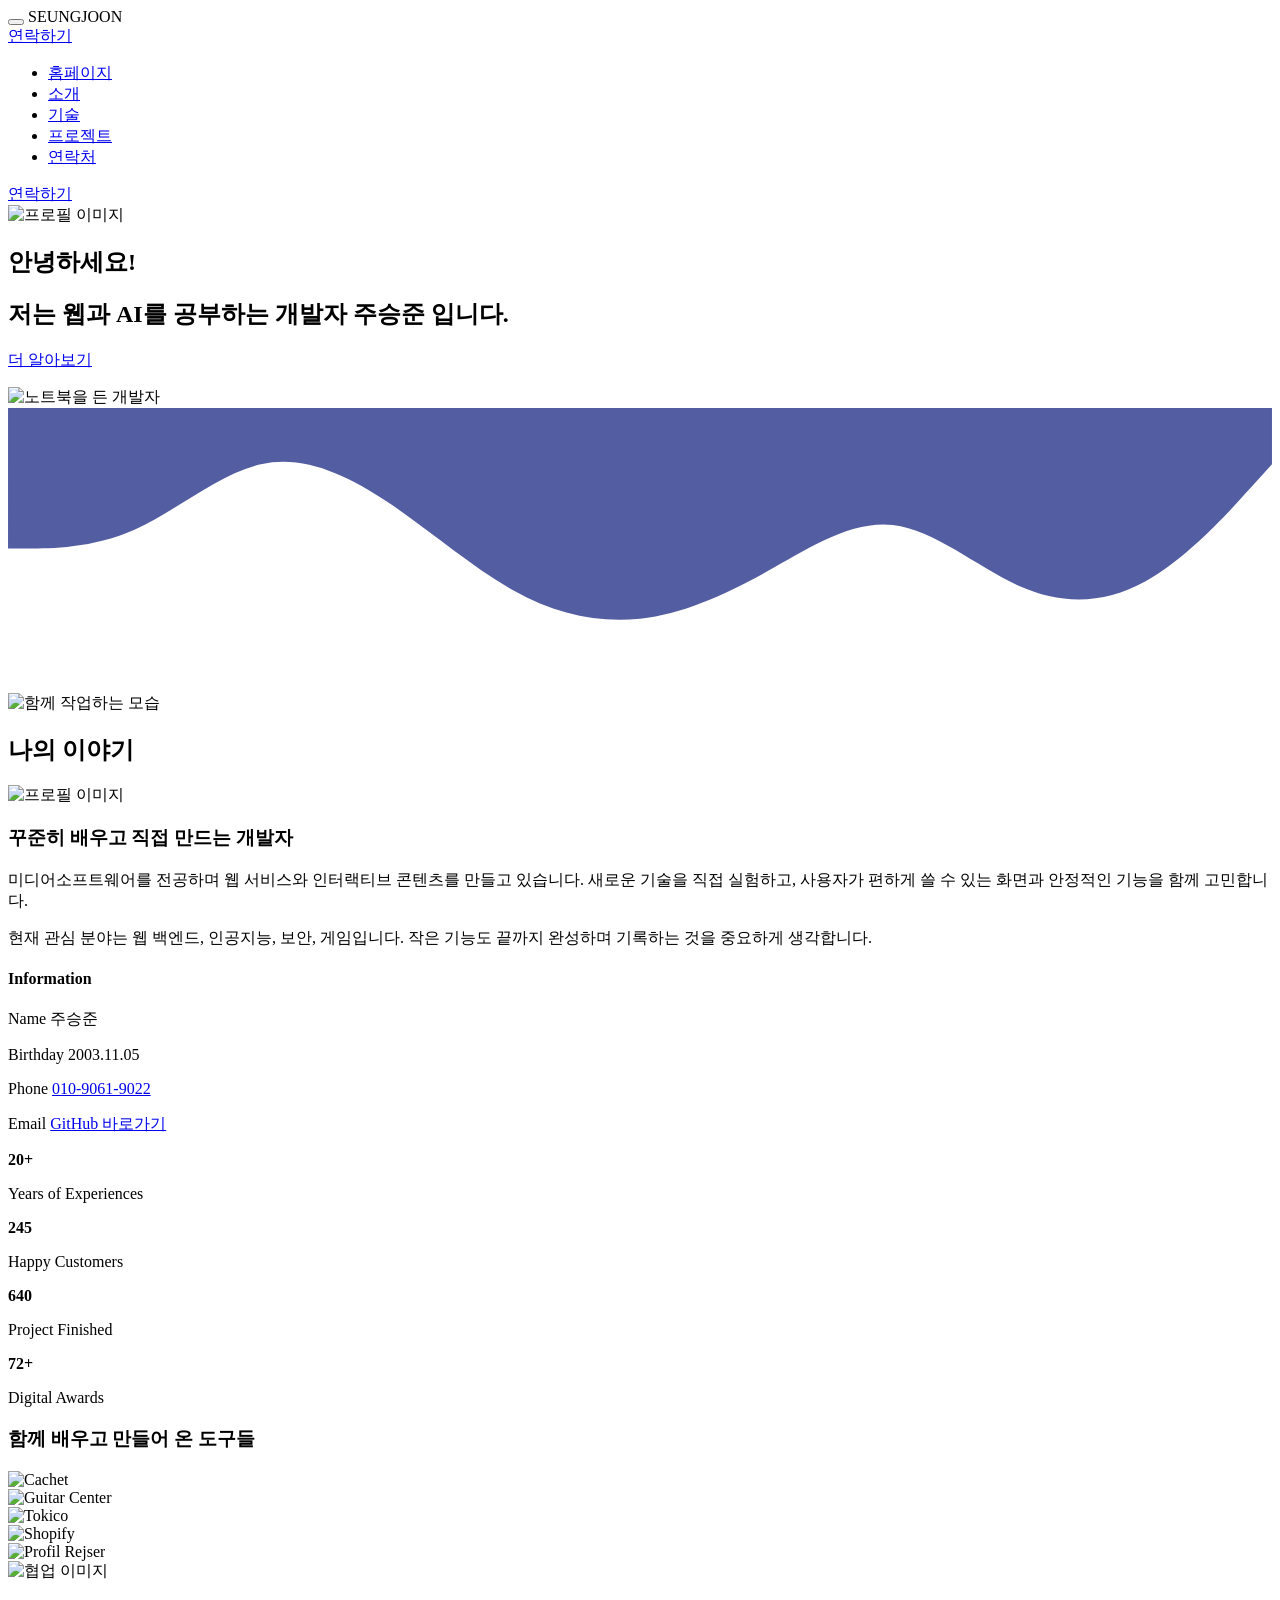
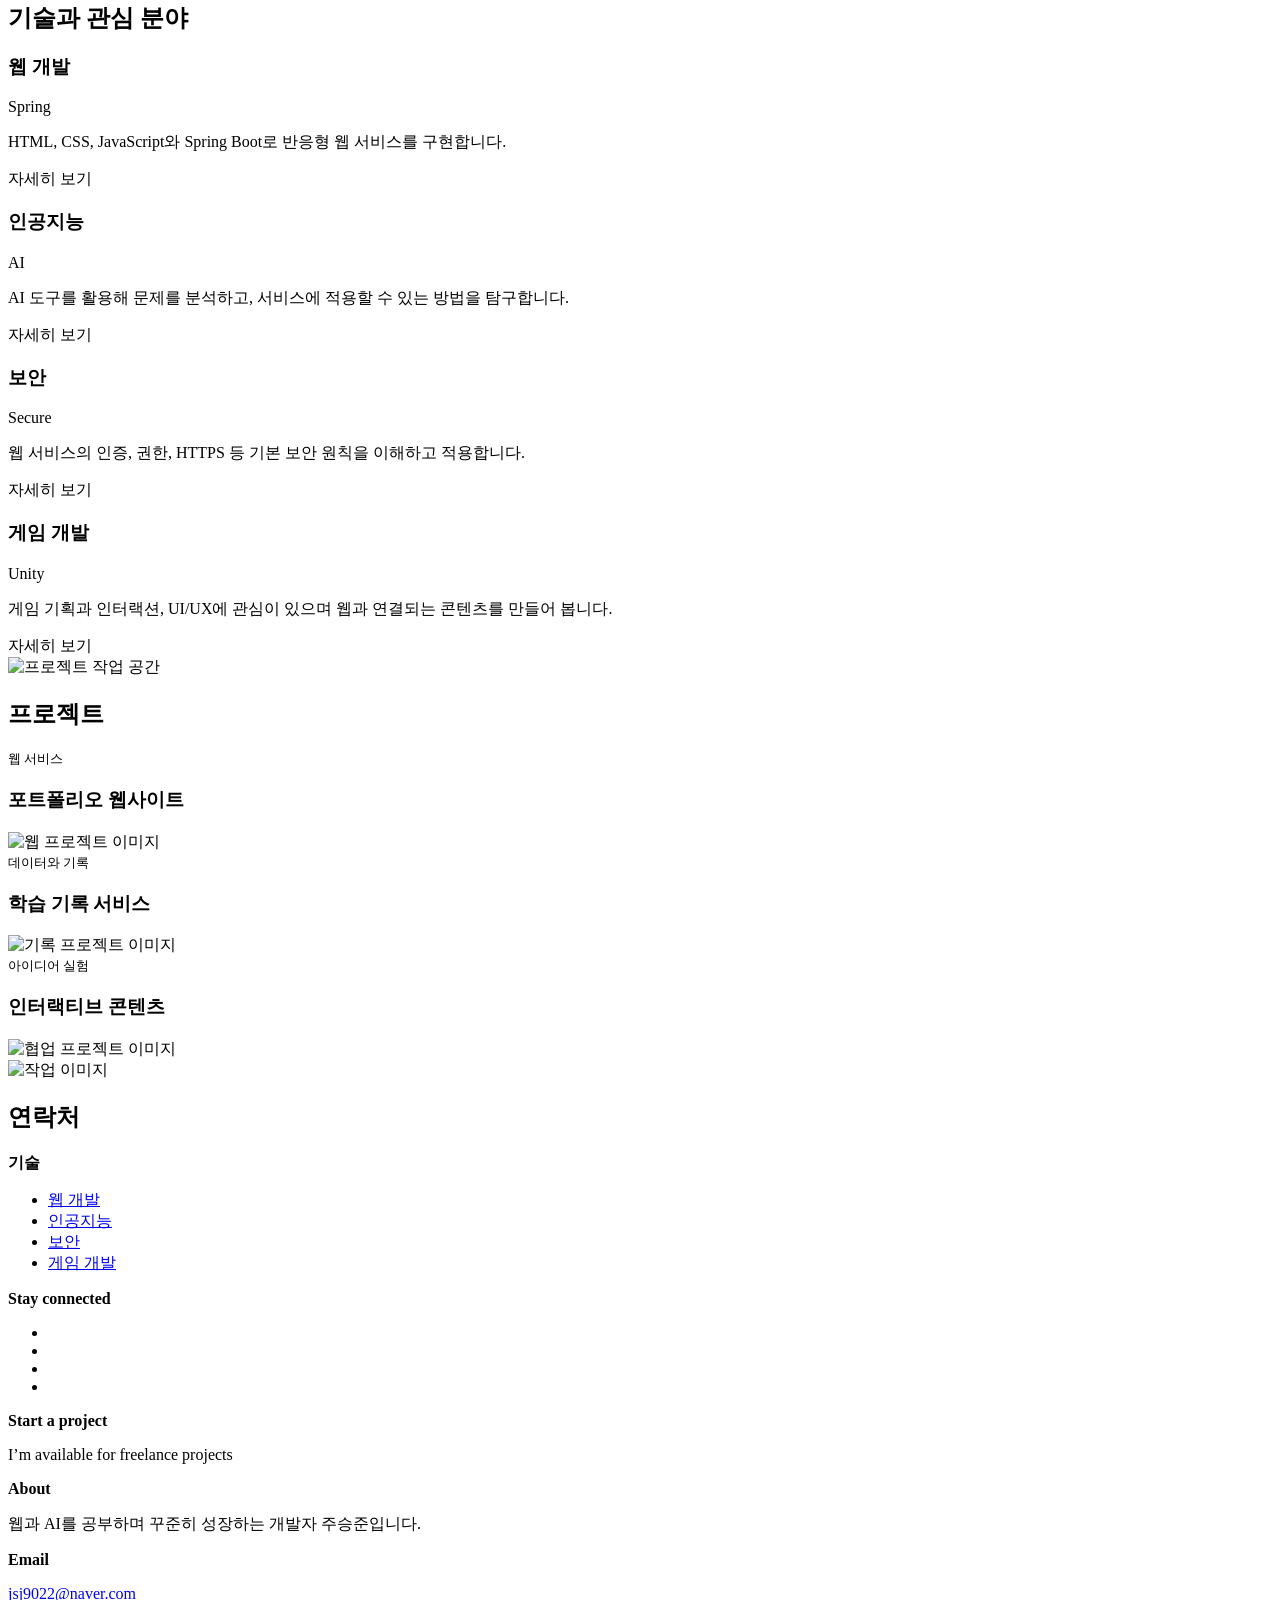
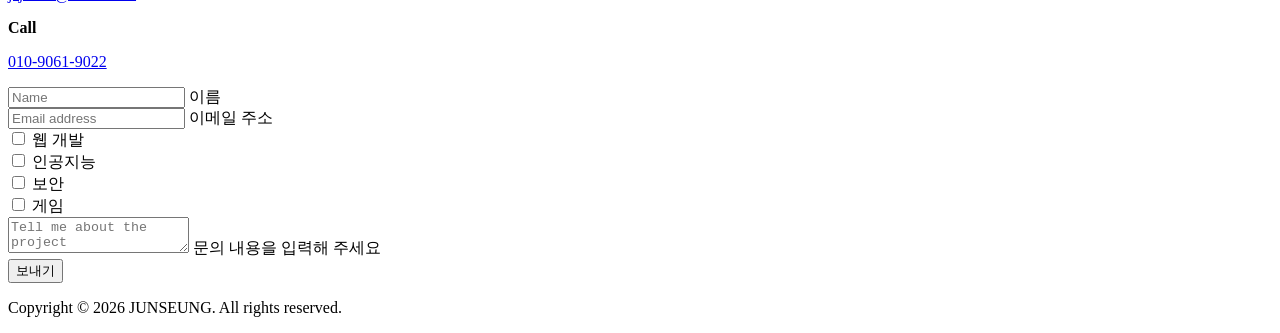
<file: src/main/resources/templates/index.html>
<!doctype html>
<html lang="ko" xmlns:th="http://www.thymeleaf.org">
    <head>
        <meta charset="utf-8">
        <meta name="viewport" content="width=device-width, initial-scale=1">

        <meta name="description" content="웹, AI, 보안, 게임을 공부하는 개발자 포트폴리오">
        <meta name="author" content="주승준">

        <title>주승준 | 개발자 포트폴리오</title>

        <!-- CSS FILES -->
        <link rel="preconnect" href="https://fonts.googleapis.com">
        
        <link rel="preconnect" href="https://fonts.gstatic.com" crossorigin>
        
        <link href="https://fonts.googleapis.com/css2?family=DM+Sans:wght@400;500;700&display=swap" rel="stylesheet">

        <link th:href="@{/css/bootstrap.min.css}" rel="stylesheet">

        <link th:href="@{/css/bootstrap-icons.css}" rel="stylesheet">

        <link th:href="@{/css/magnific-popup.css}" rel="stylesheet">

        <link th:href="@{/css/templatemo-first-portfolio-style.css}" rel="stylesheet">
        
<!--

TemplateMo 578 First Portfolio

https://templatemo.com/tm-578-first-portfolio

-->
    </head>
    
    <body>

        <section class="preloader">
            <div class="spinner">
                <span class="spinner-rotate"></span>    
            </div>
        </section>

        <nav class="navbar navbar-expand-lg">
            <div class="container">

                <button class="navbar-toggler" type="button" data-bs-toggle="collapse" data-bs-target="#navbarNav" aria-controls="navbarNav" aria-expanded="false" aria-label="Toggle navigation">
                    <span class="navbar-toggler-icon"></span>
                </button>

                <a th:href="@{/}" class="navbar-brand mx-auto mx-lg-0">SEUNGJOON</a>

                <div class="d-flex align-items-center d-lg-none">
                    <i class="navbar-icon bi-telephone-plus me-3"></i>
                    <a class="custom-btn btn" href="#section_5">
                        연락하기
                    </a>
                </div>

                <div class="collapse navbar-collapse" id="navbarNav">
                    <ul class="navbar-nav ms-lg-5">
                        <li class="nav-item">
                            <a class="nav-link click-scroll" href="#section_1">홈페이지</a>
                        </li>

                        <li class="nav-item">
                            <a class="nav-link click-scroll" href="#section_2">소개</a>
                        </li>

                        <li class="nav-item">
                            <a class="nav-link click-scroll" href="#section_3">기술</a>
                        </li>

                        <li class="nav-item">
                            <a class="nav-link click-scroll" href="#section_4">프로젝트</a>
                        </li>

                        <li class="nav-item">
                            <a class="nav-link click-scroll" href="#section_5">연락처</a>
                        </li>
                    </ul>

                    <div class="d-lg-flex align-items-center d-none ms-auto">
                        <i class="navbar-icon bi-telephone-plus me-3"></i>
                        <a class="custom-btn btn" href="#section_5">
                            연락하기
                        </a>
                    </div>
                </div>

            </div>
        </nav>

        <main>

            <section class="hero d-flex justify-content-center align-items-center" id="section_1">
                <div class="container">
                    <div class="row">

                        <div class="col-lg-7 col-12">
                            <div class="hero-text">
                                <div class="hero-title-wrap d-flex align-items-center mb-4">
                                    <img th:src="@{/images/happy-bearded-young-man.jpg}" class="avatar-image avatar-image-large img-fluid" alt="프로필 이미지">

                                    <h1 class="hero-title ms-3 mb-0">안녕하세요!</h1>
                                </div>

                                <h2 class="mb-4">저는 웹과 AI를 공부하는 개발자 주승준 입니다.</h2>
                                <p class="mb-4"><a class="custom-btn btn custom-link" href="#section_2">더 알아보기</a></p>
                            </div>
                        </div>

                        <div class="col-lg-5 col-12 position-relative">
                            <div class="hero-image-wrap"></div>
                            <img th:src="@{/images/portrait-happy-excited-man-holding-laptop-computer.png}" class="hero-image img-fluid" alt="노트북을 든 개발자">
                        </div>

                    </div>
                </div>

                <svg xmlns="http://www.w3.org/2000/svg" viewBox="0 0 1440 320"><path fill="#535da1" fill-opacity="1" d="M0,160L24,160C48,160,96,160,144,138.7C192,117,240,75,288,64C336,53,384,75,432,106.7C480,139,528,181,576,208C624,235,672,245,720,240C768,235,816,213,864,186.7C912,160,960,128,1008,133.3C1056,139,1104,181,1152,202.7C1200,224,1248,224,1296,197.3C1344,171,1392,117,1416,90.7L1440,64L1440,0L1416,0C1392,0,1344,0,1296,0C1248,0,1200,0,1152,0C1104,0,1056,0,1008,0C960,0,912,0,864,0C816,0,768,0,720,0C672,0,624,0,576,0C528,0,480,0,432,0C384,0,336,0,288,0C240,0,192,0,144,0C96,0,48,0,24,0L0,0Z"></path></svg>
            </section>


            <section class="about section-padding" id="section_2">
                <div class="container">
                    <div class="row">

                        <div class="col-lg-6 col-12">
                            <img th:src="@{/images/couple-working-from-home-together-sofa.jpg}" class="about-image img-fluid" alt="함께 작업하는 모습">
                        </div>

                        <div class="col-lg-6 col-12 mt-5 mt-lg-0">
                            <div class="about-thumb">

                                <div class="section-title-wrap d-flex justify-content-end align-items-center mb-4">
                                    <h2 class="text-white me-4 mb-0">나의 이야기</h2>

                                    <img th:src="@{/images/happy-bearded-young-man.jpg}" class="avatar-image img-fluid" alt="프로필 이미지">
                                </div>

                                <h3 class="pt-2 mb-3">꾸준히 배우고 직접 만드는 개발자</h3>

                                <p>미디어소프트웨어를 전공하며 웹 서비스와 인터랙티브 콘텐츠를 만들고 있습니다. 새로운 기술을 직접 실험하고, 사용자가 편하게 쓸 수 있는 화면과 안정적인 기능을 함께 고민합니다.</p>

                                <p>현재 관심 분야는 웹 백엔드, 인공지능, 보안, 게임입니다. 작은 기능도 끝까지 완성하며 기록하는 것을 중요하게 생각합니다.</p>
                            </div>
                        </div>

                    </div>
                </div>
            </section>

            <section class="featured section-padding">
                <div class="container">
                    <div class="row">

                        <div class="col-lg-6 col-12">
                            <div class="profile-thumb">
                                <div class="profile-title">
                                    <h4 class="mb-0">Information</h4>
                                </div>

                                <div class="profile-body">
                                    <p>
                                        <span class="profile-small-title">Name</span> 
                                        <span>주승준</span>
                                    </p>

                                    <p>
                                        <span class="profile-small-title">Birthday</span> 
                                        <span>2003.11.05</span>
                                    </p>

                                    <p>
                                        <span class="profile-small-title">Phone</span> 
                                         <span><a href="tel:010-9061-9022">010-9061-9022</a></span>
                                    </p>

                                    <p>
                                        <span class="profile-small-title">Email</span> 
                                        <span><a href="https://github.com/" target="_blank" rel="noopener noreferrer">GitHub 바로가기</a></span>
                                    </p>
                                </div>
                            </div>
                        </div>

                        <div class="col-lg-6 col-12 mt-5 mt-lg-0">
                            <div class="about-thumb">
                                <div class="row">
                                    <div class="col-lg-6 col-6 featured-border-bottom py-2">
                                        <strong class="featured-numbers">20+</strong>

                                        <p class="featured-text">Years of Experiences</p>
                                    </div>

                                    <div class="col-lg-6 col-6 featured-border-start featured-border-bottom ps-5 py-2">
                                        <strong class="featured-numbers">245</strong>

                                        <p class="featured-text">Happy Customers</p>
                                    </div>

                                    <div class="col-lg-6 col-6 pt-4">
                                        <strong class="featured-numbers">640</strong>

                                        <p class="featured-text">Project Finished</p>
                                    </div>

                                    <div class="col-lg-6 col-6 featured-border-start ps-5 pt-4">
                                        <strong class="featured-numbers">72+</strong>

                                        <p class="featured-text">Digital Awards</p>
                                    </div>
                                </div>
                            </div>
                        </div>

                    </div>
                </div>
            </section>


            <section class="clients section-padding">
                <div class="container">
                    <div class="row align-items-center">

                        <div class="col-lg-12 col-12">
                            <h3 class="text-center mb-5">함께 배우고 만들어 온 도구들</h3>
                        </div>

                        <div class="col-lg-2 col-4 ms-auto clients-item-height">
                            <img th:src="@{/images/clients/cachet.svg}" class="clients-image img-fluid" alt="Cachet">
                        </div>

                        <div class="col-lg-2 col-4 clients-item-height">
                            <img th:src="@{/images/clients/guitar-center.svg}" class="clients-image img-fluid" alt="Guitar Center">
                        </div>

                        <div class="col-lg-2 col-4 clients-item-height">
                            <img th:src="@{/images/clients/tokico.svg}" class="clients-image img-fluid" alt="Tokico">
                        </div>

                        <div class="col-lg-2 col-4 clients-item-height">
                            <img th:src="@{/images/clients/shopify.svg}" class="clients-image img-fluid" alt="Shopify">
                        </div>

                        <div class="col-lg-2 col-4 me-auto clients-item-height">
                            <img th:src="@{/images/clients/profil-rejser.svg}" class="clients-image img-fluid" alt="Profil Rejser">
                        </div>

                    </div>
                </div>
            </section>


            <section class="services section-padding" id="section_3">
                <div class="container">
                    <div class="row">

                        <div class="col-lg-10 col-12 mx-auto">
                            <div class="section-title-wrap d-flex justify-content-center align-items-center mb-5">
                                <img th:src="@{/images/handshake-man-woman-after-signing-business-contract-closeup.jpg}" class="avatar-image img-fluid" alt="협업 이미지">

                                <h2 class="text-white ms-4 mb-0">기술과 관심 분야</h2>
                            </div>

                            <div class="row pt-lg-5">
                                <div class="col-lg-6 col-12">
                                    <div class="services-thumb">
                                        <div class="d-flex flex-wrap align-items-center border-bottom mb-4 pb-3">
                                            <h3 class="mb-0">웹 개발</h3>

                                            <div class="services-price-wrap ms-auto">
                                                <p class="services-price-text mb-0">Spring</p>
                                                <div class="services-price-overlay"></div>
                                            </div>
                                        </div>

                                        <p>HTML, CSS, JavaScript와 Spring Boot로 반응형 웹 서비스를 구현합니다.</p>

                                        <a th:href="@{/detailed_web.html}" target="_blank" rel="noopener noreferrer" class="custom-btn custom-border-btn btn mt-3">자세히 보기</a>

                                        <div class="services-icon-wrap d-flex justify-content-center align-items-center">
                                            <i class="services-icon bi-globe"></i>
                                        </div>
                                    </div>
                                </div>

                                <div class="col-lg-6 col-12">
                                    <div class="services-thumb services-thumb-up">
                                        <div class="d-flex flex-wrap align-items-center border-bottom mb-4 pb-3">
                                            <h3 class="mb-0">인공지능</h3>

                                            <div class="services-price-wrap ms-auto">
                                                <p class="services-price-text mb-0">AI</p>
                                                <div class="services-price-overlay"></div>
                                            </div>
                                        </div>

                                        <p>AI 도구를 활용해 문제를 분석하고, 서비스에 적용할 수 있는 방법을 탐구합니다.</p>

                                        <a th:href="@{/detailed_ai.html}" target="_blank" rel="noopener noreferrer" class="custom-btn custom-border-btn btn mt-3">자세히 보기</a>

                                        <div class="services-icon-wrap d-flex justify-content-center align-items-center">
                                            <i class="services-icon bi-robot"></i>
                                        </div>
                                    </div>
                                </div>

                                <div class="col-lg-6 col-12">
                                    <div class="services-thumb">
                                        <div class="d-flex flex-wrap align-items-center border-bottom mb-4 pb-3">
                                            <h3 class="mb-0">보안</h3>

                                            <div class="services-price-wrap ms-auto">
                                                <p class="services-price-text mb-0">Secure</p>
                                                <div class="services-price-overlay"></div>
                                            </div>
                                        </div>

                                        <p>웹 서비스의 인증, 권한, HTTPS 등 기본 보안 원칙을 이해하고 적용합니다.</p>

                                        <a th:href="@{/detailed_security.html}" target="_blank" rel="noopener noreferrer" class="custom-btn custom-border-btn btn mt-3">자세히 보기</a>

                                        <div class="services-icon-wrap d-flex justify-content-center align-items-center">
                                            <i class="services-icon bi-shield-lock"></i>
                                        </div>
                                    </div>
                                </div>

                                <div class="col-lg-6 col-12">
                                    <div class="services-thumb services-thumb-up">
                                        <div class="d-flex flex-wrap align-items-center border-bottom mb-4 pb-3">
                                            <h3 class="mb-0">게임 개발</h3>

                                            <div class="services-price-wrap ms-auto">
                                                <p class="services-price-text mb-0">Unity</p>
                                                <div class="services-price-overlay"></div>
                                            </div>
                                        </div>

                                        <p>게임 기획과 인터랙션, UI/UX에 관심이 있으며 웹과 연결되는 콘텐츠를 만들어 봅니다.</p>

                                        <a th:href="@{/detailed_game.html}" target="_blank" rel="noopener noreferrer" class="custom-btn custom-border-btn btn mt-3">자세히 보기</a>

                                        <div class="services-icon-wrap d-flex justify-content-center align-items-center">
                                            <i class="services-icon bi-controller"></i>
                                        </div>
                                    </div>
                                </div>
                            </div>
                        </div>
                    </div>
                </div>
            </section>


            <section class="projects section-padding" id="section_4">
                <div class="container">
                    <div class="row">

                        <div class="col-lg-8 col-md-8 col-12 ms-auto">
                            <div class="section-title-wrap d-flex justify-content-center align-items-center mb-4">
                                <img th:src="@{/images/white-desk-work-study-aesthetics.jpg}" class="avatar-image img-fluid" alt="프로젝트 작업 공간">

                                <h2 class="text-white ms-4 mb-0">프로젝트</h2>
                            </div>
                        </div>

                        <div class="clearfix"></div>

                        <div class="col-lg-4 col-md-6 col-12">
                            <div class="projects-thumb">
                                <div class="projects-info">
                                    <small class="projects-tag">웹 서비스</small>

                                    <h3 class="projects-title">포트폴리오 웹사이트</h3>
                                </div>

                                <a th:href="@{/images/projects/nikhil-KO4io-eCAXA-unsplash.jpg}" class="popup-image">
                                    <img th:src="@{/images/projects/nikhil-KO4io-eCAXA-unsplash.jpg}" class="projects-image img-fluid" alt="웹 프로젝트 이미지">
                                </a>
                            </div>
                        </div>

                        <div class="col-lg-4 col-md-6 col-12">
                            <div class="projects-thumb">
                                <div class="projects-info">
                                    <small class="projects-tag">데이터와 기록</small>

                                    <h3 class="projects-title">학습 기록 서비스</h3>
                                </div>

                                <a th:href="@{/images/projects/the-5th-IQYR7N67dhM-unsplash.jpg}" class="popup-image">
                                    <img th:src="@{/images/projects/the-5th-IQYR7N67dhM-unsplash.jpg}" class="projects-image img-fluid" alt="기록 프로젝트 이미지">
                                </a>
                            </div>
                        </div>

                        <div class="col-lg-4 col-md-6 col-12">
                            <div class="projects-thumb">
                                <div class="projects-info">
                                    <small class="projects-tag">아이디어 실험</small>

                                    <h3 class="projects-title">인터랙티브 콘텐츠</h3>
                                </div>

                                <a th:href="@{/images/projects/true-agency-9Bjog5FZ-oc-unsplash.jpg}" class="popup-image">
                                    <img th:src="@{/images/projects/true-agency-9Bjog5FZ-oc-unsplash.jpg}" class="projects-image img-fluid" alt="협업 프로젝트 이미지">
                                </a>
                            </div>
                        </div>

                    </div>
                </div>
            </section>

            <section class="contact section-padding" id="section_5">
                    <div class="container">
                        <div class="row">

                            <div class="col-lg-6 col-md-8 col-12">
                                <div class="section-title-wrap d-flex justify-content-center align-items-center mb-5">
                                    <img th:src="@{/images/aerial-view-man-using-computer-laptop-wooden-table.jpg}" class="avatar-image img-fluid" alt="작업 이미지">

                                    <h2 class="text-white ms-4 mb-0">연락처</h2>
                                </div>
                            </div>

                            <div class="clearfix"></div>

                            <div class="col-lg-3 col-md-6 col-12 pe-lg-0">
                                <div class="contact-info contact-info-border-start d-flex flex-column">
                                    <strong class="site-footer-title d-block mb-3">기술</strong>

                                    <ul class="footer-menu">
                                        <li class="footer-menu-item"><a href="#section_3" class="footer-menu-link">웹 개발</a></li>

                                        <li class="footer-menu-item"><a href="#section_3" class="footer-menu-link">인공지능</a></li>

                                        <li class="footer-menu-item"><a href="#section_3" class="footer-menu-link">보안</a></li>

                                        <li class="footer-menu-item"><a href="#section_3" class="footer-menu-link">게임 개발</a></li>
                                    </ul>

                                    <strong class="site-footer-title d-block mt-4 mb-3">Stay connected</strong>

                                    <ul class="social-icon">
                                        <li class="social-icon-item"><a href="https://twitter.com/minthu" class="social-icon-link bi-twitter"></a></li>

                                        <li class="social-icon-item"><a href="#" class="social-icon-link bi-instagram"></a></li>

                                        <li class="social-icon-item"><a href="#" class="social-icon-link bi-pinterest"></a></li>

                                        <li class="social-icon-item"><a href="https://www.youtube.com/templatemo" class="social-icon-link bi-youtube"></a></li>
                                    </ul>

                                    <strong class="site-footer-title d-block mt-4 mb-3">Start a project</strong>

                                    <p class="mb-0">I’m available for freelance projects</p>
                                </div>
                            </div>

                            <div class="col-lg-3 col-md-6 col-12 ps-lg-0">
                                <div class="contact-info d-flex flex-column">
                                    <strong class="site-footer-title d-block mb-3">About</strong>

                                    <p class="mb-2">
                                        웹과 AI를 공부하며 꾸준히 성장하는 개발자 주승준입니다.
                              </p>

                                    <strong class="site-footer-title d-block mt-4 mb-3">Email</strong>

                                    <p>
                                        <a href="mailto:jsj9022@naver.com">
                                            jsj9022@naver.com
                                        </a>
                                    </p>

                                    <strong class="site-footer-title d-block mt-4 mb-3">Call</strong>

                                    <p class="mb-0">
                                        <a href="tel:010-9061-9022">
                                            010-9061-9022
                                        </a>
                                    </p>
                                </div>
                            </div>

                            <div class="col-lg-6 col-12 mt-5 mt-lg-0">
                                <form action="#" method="get" class="custom-form contact-form" role="form">
                                    <div class="row">
                                        <div class="col-lg-6 col-md-6 col-12">
                                            <div class="form-floating">
                                                <input type="text" name="name" id="name" class="form-control" placeholder="Name" required="">
                                                
                                                <label for="name">이름</label>
                                            </div>
                                        </div>

                                        <div class="col-lg-6 col-md-6 col-12"> 
                                            <div class="form-floating">
                                                <input type="email" name="email" id="email" pattern="[^ @]*@[^ @]*" class="form-control" placeholder="Email address" required="">
                                                
                                                <label for="email">이메일 주소</label>
                                            </div>
                                        </div>

                                        <div class="col-lg-3 col-md-6 col-6">
                                            <div class="form-check form-check-inline">
                                                <input name="website" type="checkbox" class="form-check-input" id="inlineCheckbox1" value="1">

                                                <label class="form-check-label" for="inlineCheckbox1">
                                                    <i class="bi-globe form-check-icon"></i>
                                                    <span class="form-check-label-text">웹 개발</span>
                                                </label>
                                          </div>
                                        </div>

                                        <div class="col-lg-3 col-md-6 col-6">
                                            <div class="form-check form-check-inline">
                                                <input name="branding" type="checkbox" class="form-check-input" id="inlineCheckbox2" value="1">

                                                <label class="form-check-label" for="inlineCheckbox2">
                                                    <i class="bi-lightbulb form-check-icon"></i>
                                                    <span class="form-check-label-text">인공지능</span>
                                                </label>
                                            </div>
                                        </div>

                                        <div class="col-lg-3 col-md-6 col-6">
                                            <div class="form-check form-check-inline">
                                                <input name="ecommerce" type="checkbox" class="form-check-input" id="inlineCheckbox3" value="1">

                                                <label class="form-check-label" for="inlineCheckbox3">
                                                    <i class="bi-phone form-check-icon"></i>
                                                    <span class="form-check-label-text">보안</span>
                                                </label>
                                            </div>
                                        </div>

                                        <div class="col-lg-3 col-md-6 col-6">
                                            <div class="form-check form-check-inline me-0">
                                                <input name="seo" type="checkbox" class="form-check-input" id="inlineCheckbox4" value="1">

                                                <label class="form-check-label" for="inlineCheckbox4">
                                                    <i class="bi-google form-check-icon"></i>
                                                    <span class="form-check-label-text">게임</span>
                                                </label>
                                            </div>
                                        </div>

                                        <div class="col-lg-12 col-12">
                                            <div class="form-floating">
                                                <textarea class="form-control" id="message" name="message" placeholder="Tell me about the project"></textarea>
                                                
                                                <label for="message">문의 내용을 입력해 주세요</label>
                                            </div>
                                        </div>

                                        <div class="col-lg-3 col-12 ms-auto">
                                            <button type="submit" class="form-control">보내기</button>
                                        </div>

                                    </div>
                                </form>
                            </div>

                        </div>
                    </div>
                </div>
            </section>

        </main>

        <footer class="site-footer">
            <div class="container">
                <div class="row">

                    <div class="col-lg-12 col-12">
                        <div class="copyright-text-wrap">
                            <p class="mb-0">
                                <span class="copyright-text">Copyright © 2026 <a th:href="@{/}">JUNSEUNG</a>. All rights reserved.</span>
                            </p>
                        </div>
                    </div>

                </div>
            </div>
        </footer>

        <!-- JAVASCRIPT FILES -->
        <script th:src="@{/js/jquery.min.js}"></script>
        <script th:src="@{/js/bootstrap.min.js}"></script>
        <script th:src="@{/js/jquery.sticky.js}"></script>
        <script th:src="@{/js/click-scroll.js}"></script>
        <script th:src="@{/js/jquery.magnific-popup.min.js}"></script>
        <script th:src="@{/js/magnific-popup-options.js}"></script>
        <script th:src="@{/js/custom.js}"></script>

    </body>
</html>
</file>
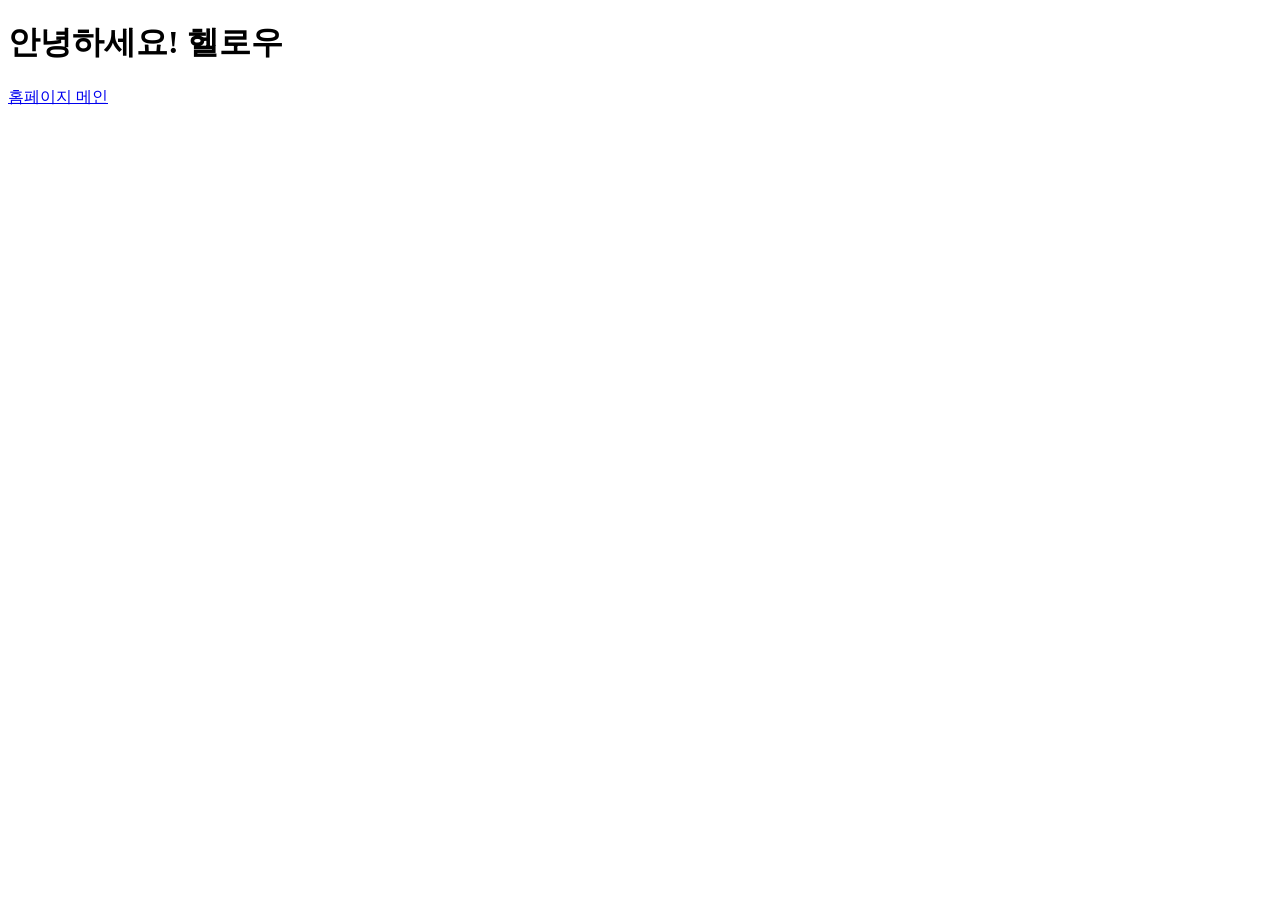
<file: src/main/resources/templates/hello.html>
<!DOCTYPE html>
<html xmlns:th="http://www.thymeleaf.org">
<head>
    <meta charset="UTF-8">
    <title>Hello 페이지</title>
</head>
<body>
    <h1>안녕하세요! 헬로우</h1>
    <p th:text="${data}"></p>
    <a href="/">홈페이지 메인</a>
</body>
</html>
</file>
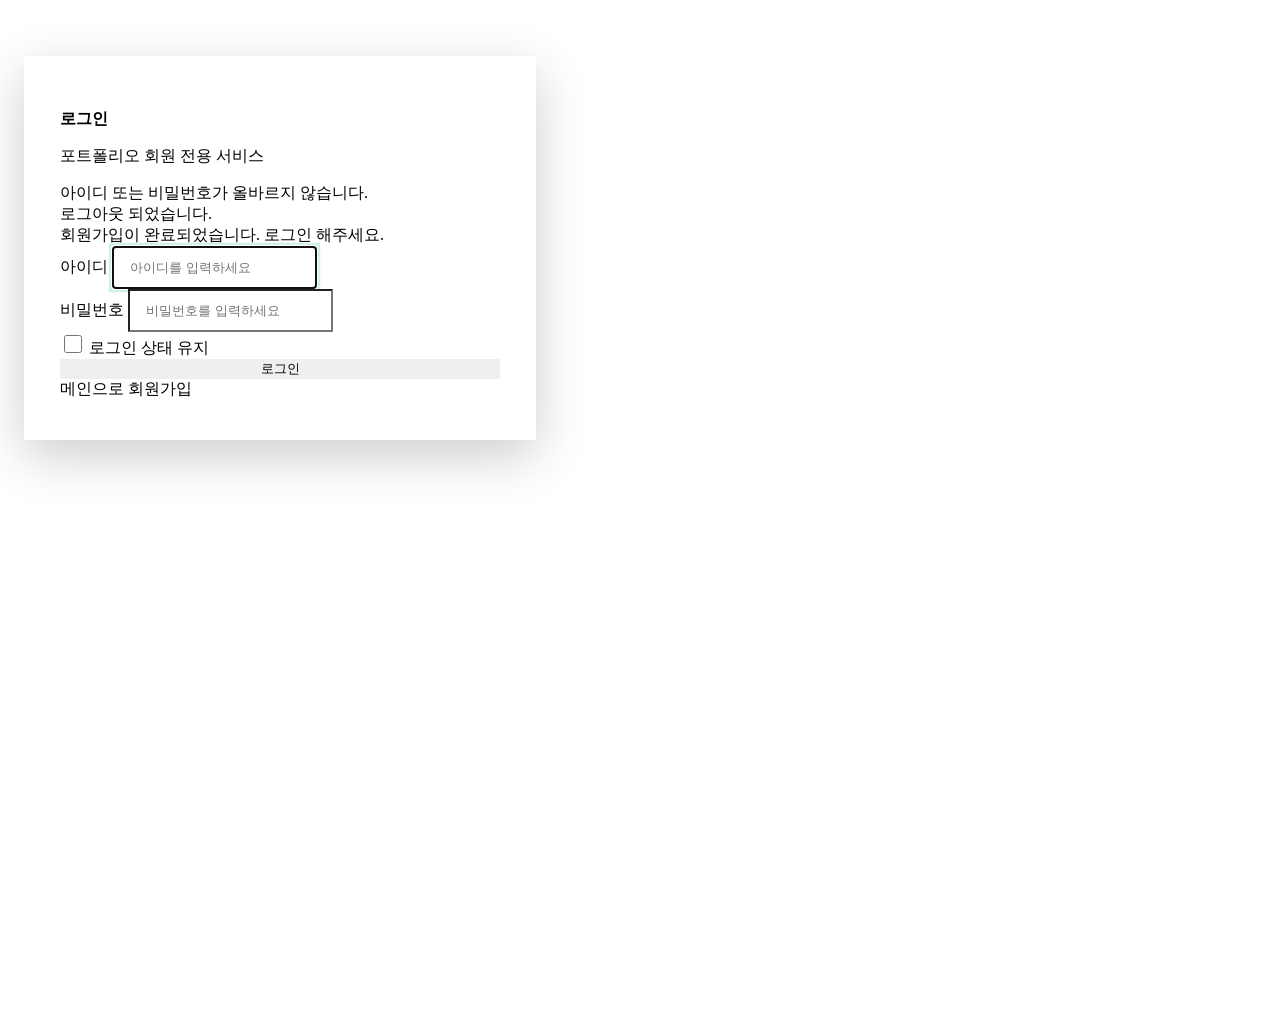
<file: src/main/resources/templates/login.html>
<!doctype html>
<html lang="ko" xmlns:th="http://www.thymeleaf.org">
    <head>
        <meta charset="utf-8">
        <meta name="viewport" content="width=device-width, initial-scale=1">
        <title>로그인 - First Portfolio</title>

        <!-- [5주차 제공] 포트폴리오와 같은 부트스트랩/테마 CSS 사용 -->
        <link rel="preconnect" href="https://fonts.googleapis.com">
        <link rel="preconnect" href="https://fonts.gstatic.com" crossorigin>
        <link href="https://fonts.googleapis.com/css2?family=DM+Sans:wght@400;500;700&display=swap" rel="stylesheet">
        <link th:href="@{/css/bootstrap.min.css}" rel="stylesheet">
        <link th:href="@{/css/bootstrap-icons.css}" rel="stylesheet">
        <link th:href="@{/css/templatemo-first-portfolio-style.css}" rel="stylesheet">

        <style>
            .auth-page {
                min-height: 100vh;
                background: linear-gradient(135deg, var(--primary-color) 0%, #3d4580 100%);
                padding: 48px 16px;
            }
            .auth-card {
                background: var(--white-color);
                border-radius: var(--border-radius-medium);
                box-shadow: 0 1rem 3rem rgba(0, 0, 0, .2);
                max-width: 440px;
                width: 100%;
                padding: 40px 36px;
            }
            .auth-card h2 { font-size: var(--h4-font-size); color: var(--dark-color); }
            .auth-card .form-control {
                border-radius: var(--border-radius-small);
                padding: 12px 16px;
            }
            .auth-card .form-control:focus {
                border-color: var(--secondary-color);
                box-shadow: 0 0 0 .2rem rgba(20, 183, 137, .2);
            }
            .auth-card .custom-btn { width: 100%; border: 0; }
            .auth-icon {
                width: 64px; height: 64px; line-height: 64px;
                border-radius: 50%;
                background: var(--secondary-color);
                color: var(--white-color);
                font-size: 28px;
                text-align: center;
            }
            .auth-check { width: 18px; height: 18px; accent-color: var(--secondary-color); cursor: pointer; }
            .auth-links a { color: var(--primary-color); font-weight: var(--font-weight-medium); }
            .auth-links a:hover { color: var(--secondary-color); }
        </style>
    </head>

    <body>
        <main class="auth-page d-flex justify-content-center align-items-center">
            <div class="auth-card">

                <div class="text-center mb-4">
                    <a th:href="@{/}" class="d-inline-block auth-icon mb-3"><i class="bi-person-lock"></i></a>
                    <h2 class="mb-1">로그인</h2>
                    <p class="text-muted mb-0">포트폴리오 회원 전용 서비스</p>
                </div>

                <!-- 결과 메시지 : 스프링 시큐리티가 붙여주는 URL 파라미터(?error, ?logout)와 회원가입(?signup) -->
                <div th:if="${param.error}" class="alert alert-danger py-2" role="alert">
                    <i class="bi-exclamation-circle me-1"></i> 아이디 또는 비밀번호가 올바르지 않습니다.
                </div>
                <div th:if="${param.logout}" class="alert alert-secondary py-2" role="alert">
                    <i class="bi-box-arrow-right me-1"></i> 로그아웃 되었습니다.
                </div>
                <div th:if="${param.signup}" class="alert alert-success py-2" role="alert">
                    <i class="bi-check-circle me-1"></i> 회원가입이 완료되었습니다. 로그인 해주세요.
                </div>

                <!-- th:action 을 사용하면 CSRF 토큰(_csrf)이 hidden 으로 자동 삽입된다. -->
                <!-- POST /login 은 컨트롤러가 아니라 스프링 시큐리티 필터가 직접 처리한다. -->
                <form th:action="@{/login}" method="post">
                    <div class="mb-3">
                        <label for="username" class="form-label">아이디</label>
                        <input type="text" class="form-control" id="username" name="username"
                               placeholder="아이디를 입력하세요" required autofocus>
                    </div>

                    <div class="mb-3">
                        <label for="password" class="form-label">비밀번호</label>
                        <input type="password" class="form-control" id="password" name="password"
                               placeholder="비밀번호를 입력하세요" required>
                    </div>

                    <!-- [연습문제] remember-me : SecurityConfig 에 rememberMe() 설정 시 동작 -->
                    <div class="d-flex align-items-center mb-4">
                        <input class="auth-check me-2" type="checkbox" id="remember-me" name="remember-me">
                        <label for="remember-me">로그인 상태 유지</label>
                    </div>

                    <button type="submit" class="custom-btn btn">로그인</button>
                </form>

                <div class="auth-links d-flex justify-content-between mt-4">
                    <a th:href="@{/}"><i class="bi-house me-1"></i>메인으로</a>
                    <a th:href="@{/signup}">회원가입<i class="bi-arrow-right ms-1"></i></a>
                </div>
            </div>
        </main>
    </body>
</html>
</file>
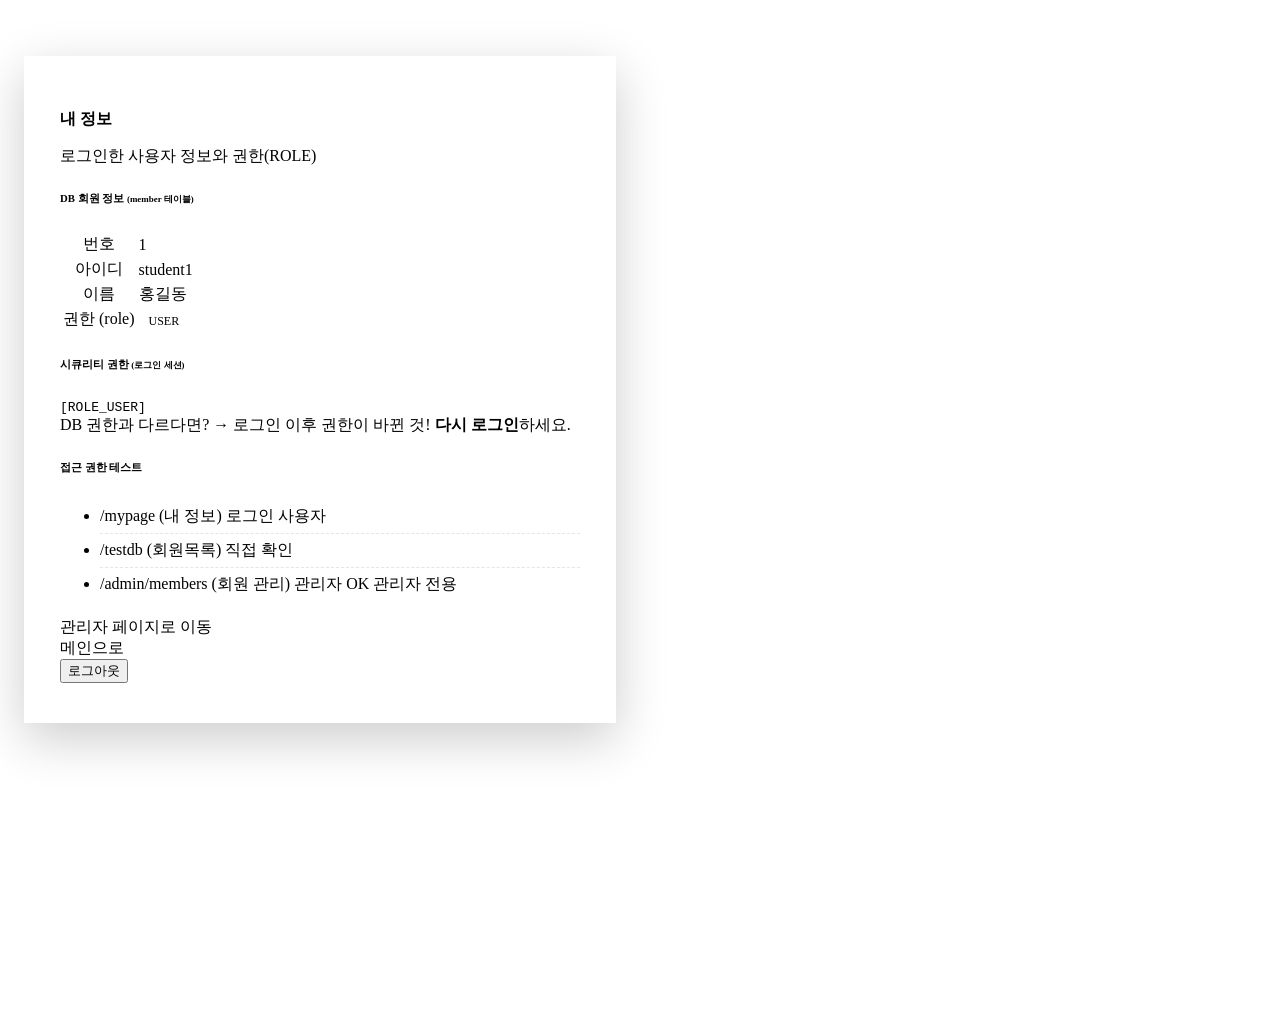
<file: src/main/resources/templates/mypage.html>
<!doctype html>
<html lang="ko" xmlns:th="http://www.thymeleaf.org" xmlns:sec="http://www.thymeleaf.org/extras/spring-security">
    <head>
        <meta charset="utf-8">
        <meta name="viewport" content="width=device-width, initial-scale=1">
        <title>내 정보 - First Portfolio</title>

        <!-- [6주차 제공] 포트폴리오와 같은 부트스트랩/테마 CSS 사용 -->
        <link rel="preconnect" href="https://fonts.googleapis.com">
        <link rel="preconnect" href="https://fonts.gstatic.com" crossorigin>
        <link href="https://fonts.googleapis.com/css2?family=DM+Sans:wght@400;500;700&display=swap" rel="stylesheet">
        <link th:href="@{/css/bootstrap.min.css}" rel="stylesheet">
        <link th:href="@{/css/bootstrap-icons.css}" rel="stylesheet">
        <link th:href="@{/css/templatemo-first-portfolio-style.css}" rel="stylesheet">

        <style>
            .auth-page {
                min-height: 100vh;
                background: linear-gradient(135deg, var(--primary-color) 0%, #3d4580 100%);
                padding: 48px 16px;
            }
            .auth-card {
                background: var(--white-color);
                border-radius: var(--border-radius-medium);
                box-shadow: 0 1rem 3rem rgba(0, 0, 0, .2);
                max-width: 520px;
                width: 100%;
                padding: 40px 36px;
            }
            .auth-card h2 { font-size: var(--h4-font-size); color: var(--dark-color); }
            .auth-icon {
                width: 64px; height: 64px; line-height: 64px;
                border-radius: 50%;
                background: var(--secondary-color);
                color: var(--white-color);
                font-size: 28px;
                text-align: center;
            }
            .info-table th { width: 38%; color: var(--p-color); font-weight: var(--font-weight-medium); }
            .info-table td { color: var(--dark-color); font-weight: var(--font-weight-medium); }
            .role-badge { font-size: 12px; font-weight: var(--font-weight-bold); padding: 4px 10px; border-radius: 20px; color: var(--white-color); }
            .role-ADMIN   { background: #e05260; }
            .role-MANAGER { background: #f0a030; }
            .role-USER    { background: var(--secondary-color); }
            .access-list li { padding: 6px 0; border-bottom: 1px dashed #e5e5e5; }
            .access-list li:last-child { border-bottom: 0; }
            .access-list a { color: var(--primary-color); font-weight: var(--font-weight-medium); }
            .custom-btn { border: 0; }
            .auth-links a { color: var(--primary-color); font-weight: var(--font-weight-medium); }
            .auth-links a:hover { color: var(--secondary-color); }
        </style>
    </head>

    <body>
        <main class="auth-page d-flex justify-content-center align-items-center">
            <div class="auth-card">

                <div class="text-center mb-4">
                    <a th:href="@{/}" class="d-inline-block auth-icon mb-3"><i class="bi-person-vcard"></i></a>
                    <h2 class="mb-1">내 정보</h2>
                    <p class="text-muted mb-0">로그인한 사용자 정보와 권한(ROLE)</p>
                </div>

                <!-- ① DB 에서 조회한 회원 정보 : 컨트롤러의 model.addAttribute("member", ...) -->
                <h6 class="mb-2"><i class="bi-database me-1"></i>DB 회원 정보 <small class="text-muted">(member 테이블)</small></h6>
                <table class="table info-table mb-4">
                    <tr><th>번호</th><td th:text="${member.id}">1</td></tr>
                    <tr><th>아이디</th><td th:text="${member.username}">student1</td></tr>
                    <tr><th>이름</th><td th:text="${member.name}">홍길동</td></tr>
                    <tr>
                        <th>권한 (role)</th>
                        <td><span class="role-badge" th:classappend="'role-' + ${member.role}" th:text="${member.role}">USER</span></td>
                    </tr>
                </table>

                <!-- ② 스프링 시큐리티 세션에 저장된 권한 : 로그인할 때 loadUserByUsername() 이 만든 값 -->
                <h6 class="mb-2"><i class="bi-shield-check me-1"></i>시큐리티 권한 <small class="text-muted">(로그인 세션)</small></h6>
                <div class="alert alert-light border py-2 mb-4">
                    <code sec:authentication="principal.authorities">[ROLE_USER]</code>
                    <div class="small text-muted mt-1">
                        DB 권한과 다르다면? → 로그인 이후 권한이 바뀐 것! <strong>다시 로그인</strong>하세요.
                    </div>
                </div>

                <!-- ③ 권한 테스트 : sec:authorize 로 내 권한에 따라 다른 안내 -->
                <h6 class="mb-2"><i class="bi-key me-1"></i>접근 권한 테스트</h6>
                <ul class="list-unstyled access-list mb-4">
                    <li class="d-flex justify-content-between">
                        <a th:href="@{/mypage}">/mypage (내 정보)</a>
                        <span class="text-success"><i class="bi-check-circle"></i> 로그인 사용자</span>
                    </li>
                    <li class="d-flex justify-content-between">
                        <a th:href="@{/testdb}">/testdb (회원목록)</a>
                        <span class="text-muted"><i class="bi-question-circle"></i> 직접 확인</span>
                    </li>
                    <li class="d-flex justify-content-between">
                        <a th:href="@{/admin/members}">/admin/members (회원 관리)</a>
                        <span sec:authorize="hasRole('ADMIN')" class="text-success"><i class="bi-check-circle"></i> 관리자 OK</span>
                        <span sec:authorize="!hasRole('ADMIN')" class="text-danger"><i class="bi-x-circle"></i> 관리자 전용</span>
                    </li>
                </ul>

                <!-- 관리자에게만 보이는 버튼 -->
                <a sec:authorize="hasRole('ADMIN')" th:href="@{/admin/members}" class="custom-btn btn w-100 mb-3">
                    <i class="bi-shield-lock me-1"></i>관리자 페이지로 이동
                </a>

                <div class="auth-links d-flex justify-content-between">
                    <a th:href="@{/}"><i class="bi-house me-1"></i>메인으로</a>
                    <form th:action="@{/logout}" method="post" class="m-0">
                        <button type="submit" class="btn btn-link p-0 text-decoration-none" style="color: var(--primary-color);">
                            로그아웃<i class="bi-box-arrow-right ms-1"></i>
                        </button>
                    </form>
                </div>
            </div>
        </main>
    </body>
</html>
</file>
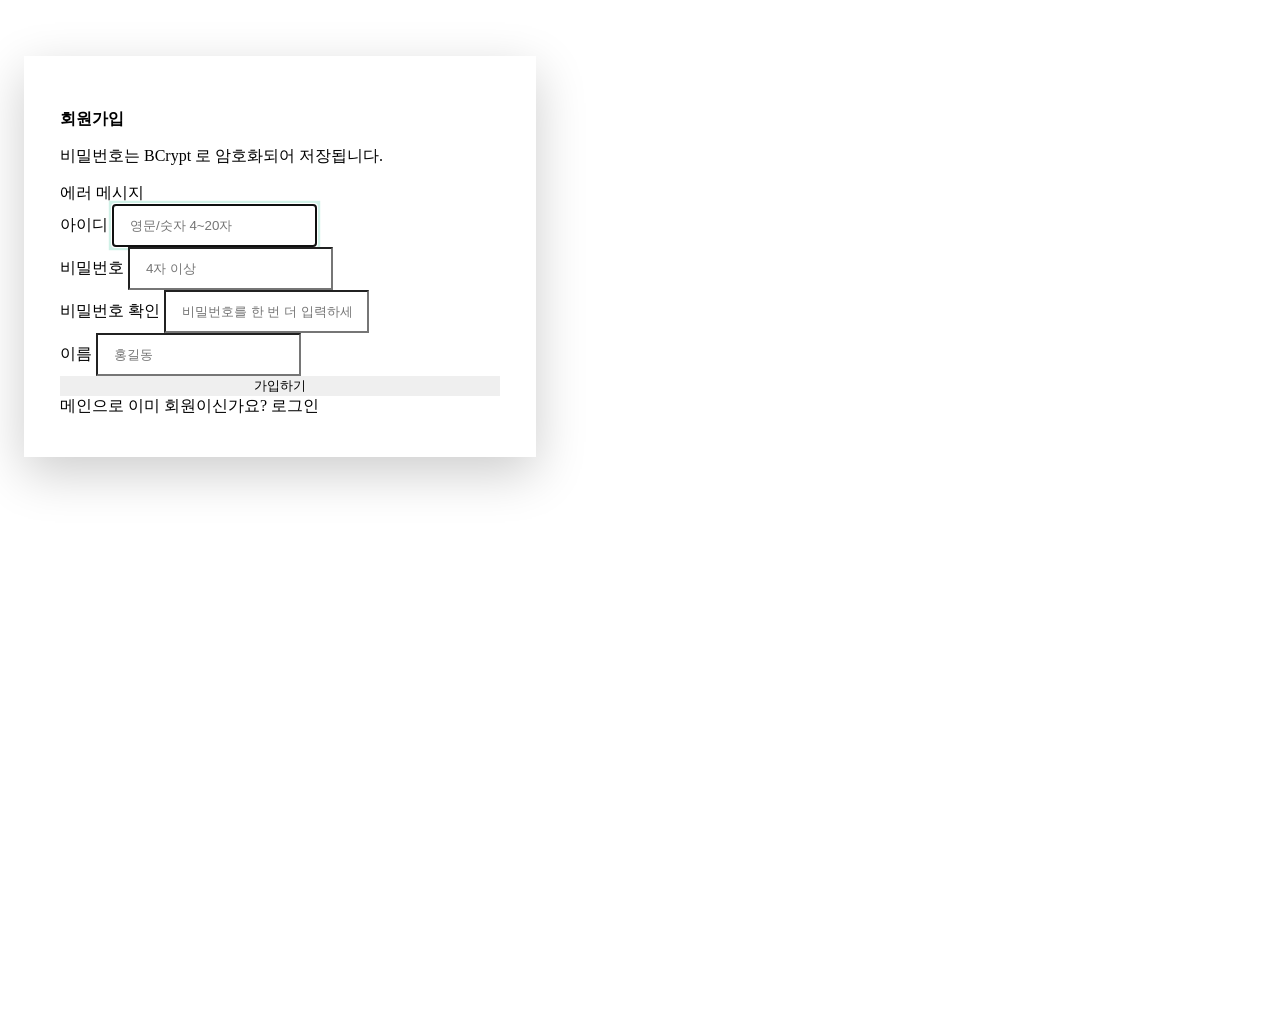
<file: src/main/resources/templates/signup.html>
<!doctype html>
<html lang="ko" xmlns:th="http://www.thymeleaf.org">
    <head>
        <meta charset="utf-8">
        <meta name="viewport" content="width=device-width, initial-scale=1">
        <title>회원가입 - First Portfolio</title>

        <!-- [5주차 제공] 포트폴리오와 같은 부트스트랩/테마 CSS 사용 -->
        <link rel="preconnect" href="https://fonts.googleapis.com">
        <link rel="preconnect" href="https://fonts.gstatic.com" crossorigin>
        <link href="https://fonts.googleapis.com/css2?family=DM+Sans:wght@400;500;700&display=swap" rel="stylesheet">
        <link th:href="@{/css/bootstrap.min.css}" rel="stylesheet">
        <link th:href="@{/css/bootstrap-icons.css}" rel="stylesheet">
        <link th:href="@{/css/templatemo-first-portfolio-style.css}" rel="stylesheet">

        <style>
            .auth-page {
                min-height: 100vh;
                background: linear-gradient(135deg, var(--primary-color) 0%, #3d4580 100%);
                padding: 48px 16px;
            }
            .auth-card {
                background: var(--white-color);
                border-radius: var(--border-radius-medium);
                box-shadow: 0 1rem 3rem rgba(0, 0, 0, .2);
                max-width: 440px;
                width: 100%;
                padding: 40px 36px;
            }
            .auth-card h2 { font-size: var(--h4-font-size); color: var(--dark-color); }
            .auth-card .form-control {
                border-radius: var(--border-radius-small);
                padding: 12px 16px;
            }
            .auth-card .form-control:focus {
                border-color: var(--secondary-color);
                box-shadow: 0 0 0 .2rem rgba(20, 183, 137, .2);
            }
            .auth-card .custom-btn { width: 100%; border: 0; }
            .auth-icon {
                width: 64px; height: 64px; line-height: 64px;
                border-radius: 50%;
                background: var(--primary-color);
                color: var(--white-color);
                font-size: 28px;
                text-align: center;
            }
            .auth-links a { color: var(--primary-color); font-weight: var(--font-weight-medium); }
            .auth-links a:hover { color: var(--secondary-color); }
        </style>
    </head>

    <body>
        <main class="auth-page d-flex justify-content-center align-items-center">
            <div class="auth-card">

                <div class="text-center mb-4">
                    <a th:href="@{/}" class="d-inline-block auth-icon mb-3"><i class="bi-person-plus"></i></a>
                    <h2 class="mb-1">회원가입</h2>
                    <p class="text-muted mb-0">비밀번호는 BCrypt 로 암호화되어 저장됩니다.</p>
                </div>

                <!-- 가입 실패 메시지 : 컨트롤러에서 model.addAttribute("error", ...) 로 전달 -->
                <div th:if="${error}" class="alert alert-danger py-2" role="alert">
                    <i class="bi-exclamation-circle me-1"></i> <span th:text="${error}">에러 메시지</span>
                </div>

                <!-- name 속성 = MemberForm(DTO) 의 필드 이름 : username, password, passwordConfirm, name -->
                <!-- 가입 실패 시 입력값 유지 : ${memberForm?.username} (없으면 빈 값) -->
                <form th:action="@{/signup}" method="post">
                    <div class="mb-3">
                        <label for="username" class="form-label">아이디</label>
                        <input type="text" class="form-control" id="username" name="username"
                               th:value="${memberForm?.username}"
                               placeholder="영문/숫자 4~20자" minlength="4" maxlength="20" required autofocus>
                    </div>

                    <div class="mb-3">
                        <label for="password" class="form-label">비밀번호</label>
                        <input type="password" class="form-control" id="password" name="password"
                               placeholder="4자 이상" minlength="4" required>
                    </div>

                    <div class="mb-3">
                        <label for="passwordConfirm" class="form-label">비밀번호 확인</label>
                        <input type="password" class="form-control" id="passwordConfirm" name="passwordConfirm"
                               placeholder="비밀번호를 한 번 더 입력하세요" minlength="4" required>
                    </div>

                    <div class="mb-4">
                        <label for="name" class="form-label">이름</label>
                        <input type="text" class="form-control" id="name" name="name"
                               th:value="${memberForm?.name}"
                               placeholder="홍길동" maxlength="50" required>
                    </div>

                    <button type="submit" class="custom-btn btn">가입하기</button>
                </form>

                <div class="auth-links d-flex justify-content-between mt-4">
                    <a th:href="@{/}"><i class="bi-house me-1"></i>메인으로</a>
                    <a th:href="@{/login}">이미 회원이신가요? 로그인<i class="bi-arrow-right ms-1"></i></a>
                </div>
            </div>
        </main>
    </body>
</html>
</file>
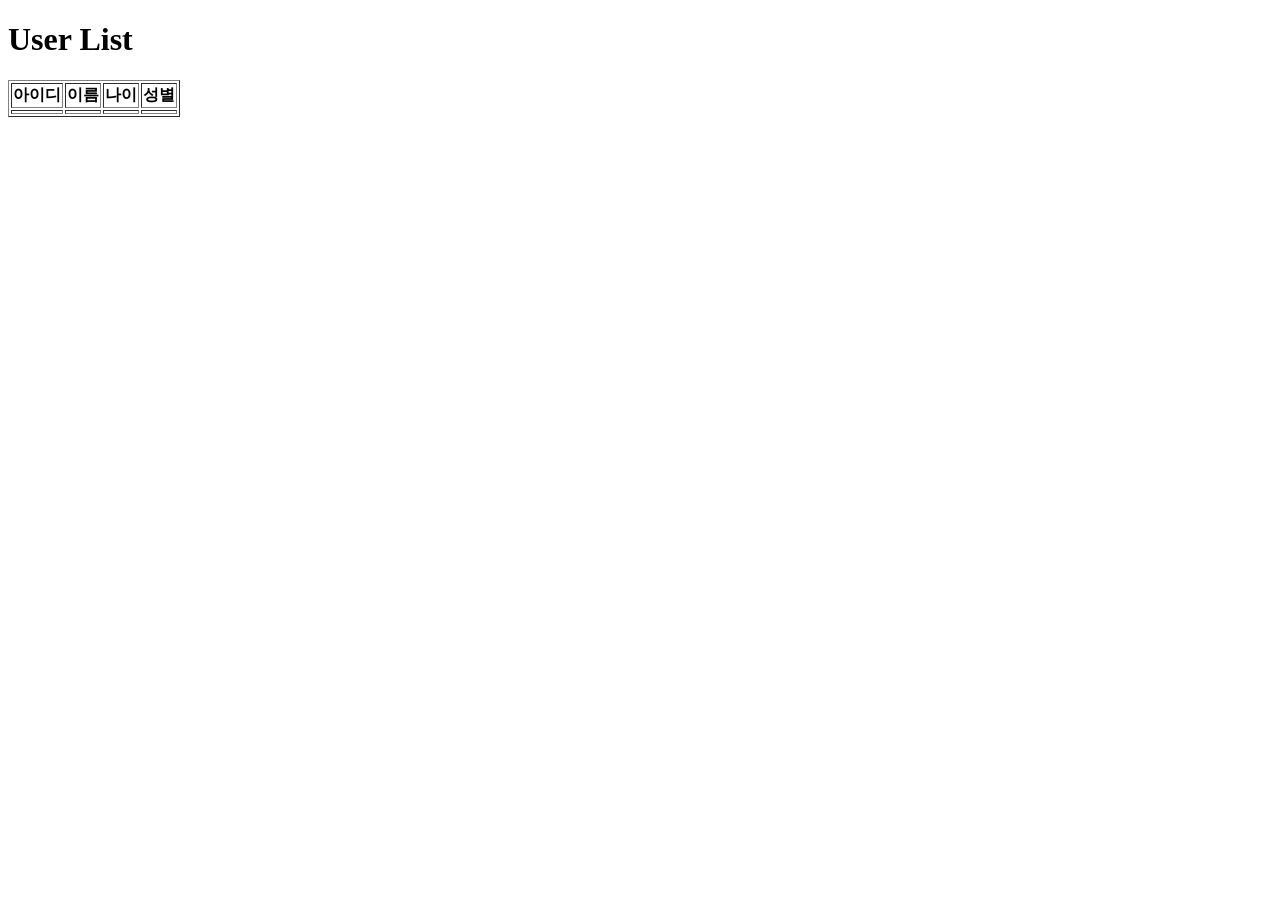
<file: src/main/resources/templates/testdb.html>
<!DOCTYPE html>
<html xmlns:th="http://www.thymeleaf.org">

<head>
    <title>데이터베이스 테스트</title>
</head>

<body>
    <h1>User List</h1>
    <table border="1">
        <tr>
            <th>아이디</th>
            <th>이름</th>
            <th>나이</th>
            <th>성별</th>
        </tr>
        <tr th:each="user : ${users}">
            <td th:text="${user.id}"></td>
            <td th:text="${user.name}"></td>
            <td th:text="${user.age}"></td>
            <td th:text="${user.gender}"></td>
        </tr>
    </table>
</body>
</html>
</file>
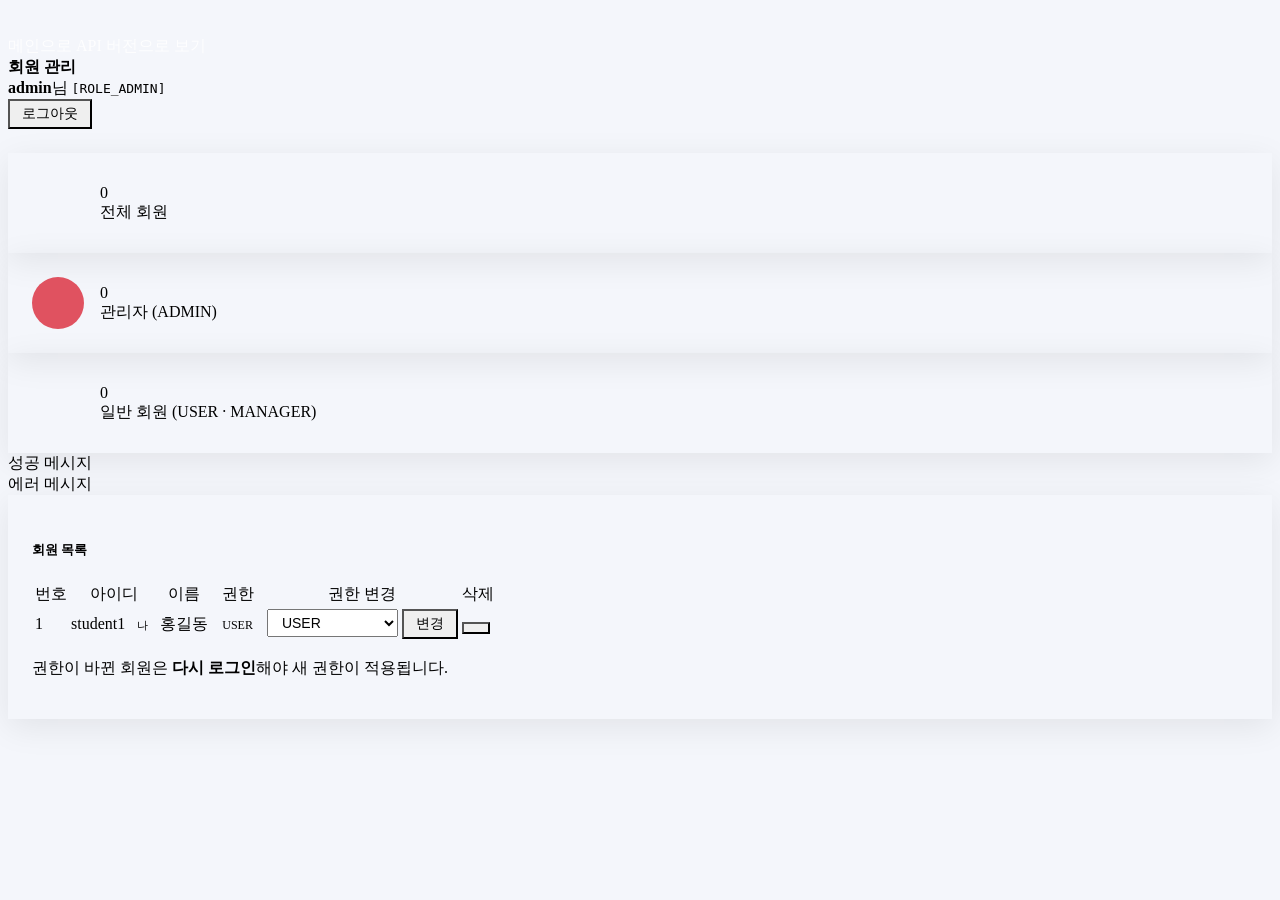
<file: src/main/resources/templates/admin/members copy.html>
<!doctype html>
<html lang="ko" xmlns:th="http://www.thymeleaf.org" xmlns:sec="http://www.thymeleaf.org/extras/spring-security">
    <head>
        <meta charset="utf-8">
        <meta name="viewport" content="width=device-width, initial-scale=1">
        <title>회원 관리 - 관리자</title>

        <!-- [6주차 제공] 포트폴리오와 같은 부트스트랩/테마 CSS 사용 -->
        <link rel="preconnect" href="https://fonts.googleapis.com">
        <link rel="preconnect" href="https://fonts.gstatic.com" crossorigin>
        <link href="https://fonts.googleapis.com/css2?family=DM+Sans:wght@400;500;700&display=swap" rel="stylesheet">
        <link th:href="@{/css/bootstrap.min.css}" rel="stylesheet">
        <link th:href="@{/css/bootstrap-icons.css}" rel="stylesheet">
        <link th:href="@{/css/templatemo-first-portfolio-style.css}" rel="stylesheet">

        <style>
            body { background: #f4f6fb; }
            .admin-header {
                background: linear-gradient(135deg, var(--primary-color) 0%, #3d4580 100%);
                color: var(--white-color);
                padding: 28px 0 88px;
            }
            .admin-header h1 { color: var(--white-color); font-size: var(--h3-font-size); margin: 0; }
            .admin-header a { color: rgba(255, 255, 255, .85); }
            .admin-header a:hover { color: var(--white-color); }
            .admin-body { margin-top: -64px; padding-bottom: 48px; }
            .admin-card {
                background: var(--white-color);
                border-radius: var(--border-radius-medium);
                box-shadow: 0 .5rem 2rem rgba(0, 0, 0, .08);
                padding: 24px;
            }
            .stat-card { display: flex; align-items: center; gap: 16px; }
            .stat-icon {
                width: 52px; height: 52px; line-height: 52px; border-radius: 50%;
                text-align: center; font-size: 24px; color: var(--white-color);
            }
            .stat-num { font-size: var(--h4-font-size); font-weight: var(--font-weight-bold); color: var(--dark-color); line-height: 1.2; }
            .stat-label { color: var(--p-color); font-size: var(--copyright-font-size); }
            .table th { color: var(--p-color); font-weight: var(--font-weight-medium); font-size: var(--copyright-font-size); white-space: nowrap; }
            .table td { vertical-align: middle; }
            .role-badge { font-size: 12px; font-weight: var(--font-weight-bold); padding: 4px 10px; border-radius: 20px; color: var(--white-color); }
            .role-ADMIN   { background: #e05260; }
            .role-MANAGER { background: #f0a030; }
            .role-USER    { background: var(--secondary-color); }
            .me-badge { font-size: 11px; background: var(--primary-color); color: var(--white-color); padding: 2px 8px; border-radius: 10px; }
            .role-select { width: auto; display: inline-block; padding: 4px 28px 4px 10px; font-size: 14px; }
            .btn-sm-custom { padding: 4px 12px; font-size: 14px; border-radius: var(--border-radius-small); }
        </style>
    </head>

    <body>
        <!-- 관리자 상단 영역 -->
        <header class="admin-header">
            <div class="container d-flex flex-wrap justify-content-between align-items-center gap-3">
                <div>
                    <a th:href="@{/}" class="small"><i class="bi-house me-1"></i>메인으로</a>
                    <!-- [7주차] 같은 기능을 JSON API(fetch)로 동작시키는 화면 -->
                    <a th:href="@{/admin/members-api}" class="small ms-3"><i class="bi-braces me-1"></i>API 버전으로 보기</a>
                    <h1 class="mt-1"><i class="bi-shield-lock me-2"></i>회원 관리</h1>
                </div>
                <div class="d-flex align-items-center gap-3">
                    <!-- sec:authentication="name" : 로그인 아이디 / principal.authorities : 내 권한 목록 -->
                    <span><i class="bi-person-circle me-1"></i><strong sec:authentication="name">admin</strong>님
                        <code class="ms-1 text-white" sec:authentication="principal.authorities">[ROLE_ADMIN]</code></span>
                    <form th:action="@{/logout}" method="post" class="m-0">
                        <button type="submit" class="btn btn-light btn-sm-custom"><i class="bi-box-arrow-right me-1"></i>로그아웃</button>
                    </form>
                </div>
            </div>
        </header>

        <main class="admin-body">
            <div class="container">

                <!-- 회원 통계 : ${members} = 컨트롤러가 넘겨준 회원 목록 -->
                <!-- members.?[조건] : 목록에서 조건에 맞는 것만 골라내기 (SpEL 선택 문법) -->
                <div class="row g-3 mb-4">
                    <div class="col-md-4">
                        <div class="admin-card stat-card">
                            <div class="stat-icon" style="background: var(--primary-color);"><i class="bi-people"></i></div>
                            <div>
                                <div class="stat-num" th:text="${#lists.size(members)}">0</div>
                                <div class="stat-label">전체 회원</div>
                            </div>
                        </div>
                    </div>
                    <div class="col-md-4">
                        <div class="admin-card stat-card">
                            <div class="stat-icon role-ADMIN"><i class="bi-shield-check"></i></div>
                            <div>
                                <div class="stat-num" th:text="${members.?[role == 'ADMIN'].size()}">0</div>
                                <div class="stat-label">관리자 (ADMIN)</div>
                            </div>
                        </div>
                    </div>
                    <div class="col-md-4">
                        <div class="admin-card stat-card">
                            <div class="stat-icon role-USER"><i class="bi-person"></i></div>
                            <div>
                                <div class="stat-num" th:text="${members.?[role != 'ADMIN'].size()}">0</div>
                                <div class="stat-label">일반 회원 (USER · MANAGER)</div>
                            </div>
                        </div>
                    </div>
                </div>

                <!-- 처리 결과 메시지 : 컨트롤러에서 redirect.addFlashAttribute("message" / "error", ...) -->
                <div th:if="${message}" class="alert alert-success py-2" role="alert">
                    <i class="bi-check-circle me-1"></i> <span th:text="${message}">성공 메시지</span>
                </div>
                <div th:if="${error}" class="alert alert-danger py-2" role="alert">
                    <i class="bi-exclamation-circle me-1"></i> <span th:text="${error}">에러 메시지</span>
                </div>

                <!-- 회원 목록 -->
                <div class="admin-card">
                    <h5 class="mb-3"><i class="bi-list-ul me-2"></i>회원 목록</h5>
                    <div class="table-responsive">
                        <table class="table table-hover mb-0">
                            <thead>
                                <tr>
                                    <th>번호</th><th>아이디</th><th>이름</th><th>권한</th><th>권한 변경</th><th>삭제</th>
                                </tr>
                            </thead>
                            <tbody>
                                <tr th:each="m : ${members}">
                                    <td th:text="${m.id}">1</td>
                                    <td>
                                        <span th:text="${m.username}">student1</span>
                                        <!-- #authentication.name : 로그인한 내 아이디 → 내 계정 표시 -->
                                        <span th:if="${m.username == #authentication.name}" class="me-badge ms-1">나</span>
                                    </td>
                                    <td th:text="${m.name}">홍길동</td>
                                    <td><span class="role-badge" th:classappend="'role-' + ${m.role}" th:text="${m.role}">USER</span></td>
                                    <td>
                                        <!-- 권한 변경 : POST /admin/members/{id}/role , 파라미터 role -->
                                        <form th:action="@{/admin/members/{id}/role(id=${m.id})}" method="post" class="d-flex gap-2 m-0">
                                            <select name="role" class="form-select role-select">
                                                <option value="USER" th:selected="${m.role == 'USER'}">USER</option>
                                                <option value="MANAGER" th:selected="${m.role == 'MANAGER'}">MANAGER</option>
                                                <option value="ADMIN" th:selected="${m.role == 'ADMIN'}">ADMIN</option>
                                            </select>
                                            <button type="submit" class="btn btn-outline-primary btn-sm-custom">변경</button>
                                        </form>
                                    </td>
                                    <td>
                                        <!-- 회원 삭제 : POST /admin/members/{id}/delete -->
                                        <form th:action="@{/admin/members/{id}/delete(id=${m.id})}" method="post" class="m-0"
                                              onsubmit="return confirm('정말 삭제하시겠습니까?');">
                                            <button type="submit" class="btn btn-outline-danger btn-sm-custom"><i class="bi-trash"></i></button>
                                        </form>
                                    </td>
                                </tr>
                            </tbody>
                        </table>
                    </div>
                    <p class="text-muted small mt-3 mb-0">
                        <i class="bi-info-circle me-1"></i>권한이 바뀐 회원은 <strong>다시 로그인</strong>해야 새 권한이 적용됩니다.
                    </p>
                </div>

            </div>
        </main>
    </body>
</html>
</file>
